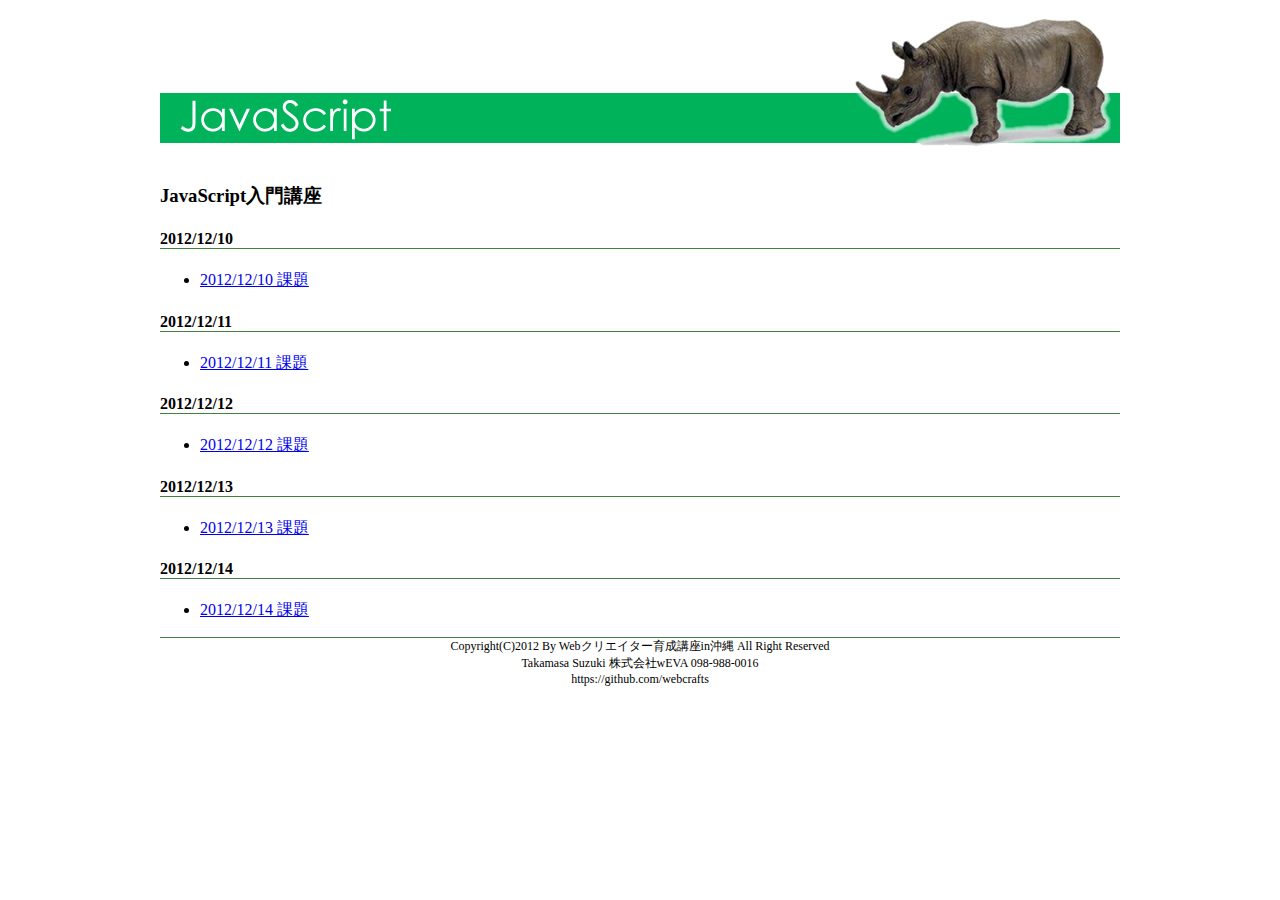
<file: index.html>
<!DOCTYPE html>
<html lang="ja">
<head>
<meta charset="UTF-8">
<title>JavaScript演習</title>
<link rel="stylesheet" href="style.css" type="text/css" charset="utf-8">
</head>
<body>
<div id="container">
  <div id="head"><img src="images/head.jpg" alt="head" width="960" height="160"></div>
  <div id="contents">
    <h3>JavaScript入門講座</h3>
    <h4>2012/12/10</h4>
    <ul>
      <li><a href="20121210/index.html">2012/12/10 課題</a></li>
    </ul>
    <h4>2012/12/11</h4>
    <ul>
      <li><a href="20121211/index.html">2012/12/11 課題</a></li>
    </ul>
    <h4>2012/12/12</h4>
    <ul>
      <li><a href="20121212/index.html">2012/12/12 課題</a></li>
    </ul>
    <h4>2012/12/13</h4>
    <ul>
      <li><a href="20121213/index.html">2012/12/13 課題</a></li>
    </ul>
    <h4>2012/12/14</h4>    
    <ul>
      <li><a href="20121214/index.html">2012/12/14 課題</a></li>
    </ul>
  </div>
  <div id="footer">
    Copyright(C)2012 By Webクリエイター育成講座in沖縄 All Right Reserved<br />
    Takamasa Suzuki 株式会社wEVA 098-988-0016<br />
    https://github.com/webcrafts<br />
  </div>
</div>
	
</body>
</html>
</file>
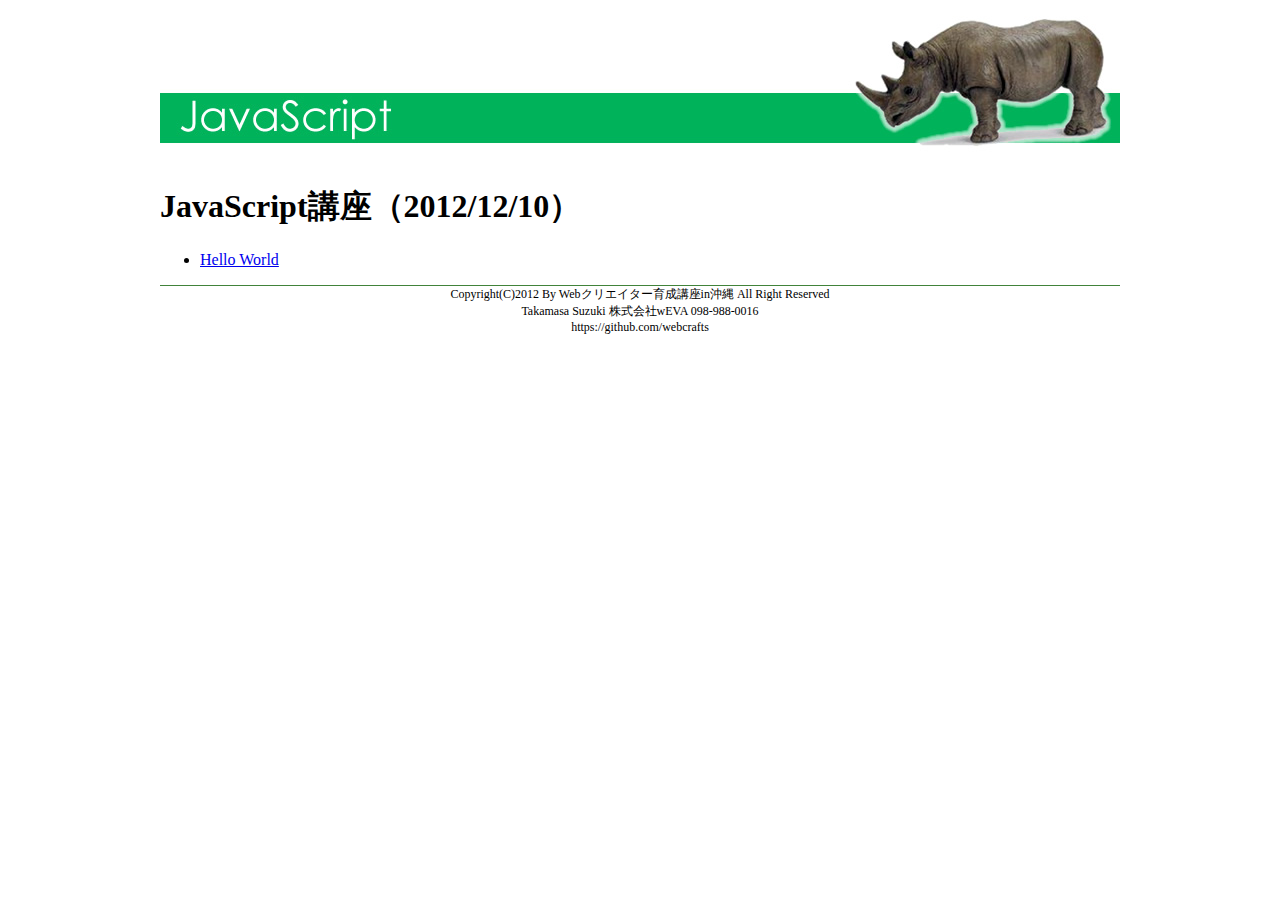
<file: 20121210/index.html>
<!DOCTYPE html>
<html lang="ja">
<head>
<meta charset="UTF-8">
<title>JavaScript講座（2012/12/10）</title>
<link rel="stylesheet" href="../style.css" type="text/css">
</head>
<body>
<div id="container">
  <div id="head"><img src="../images/head.jpg" alt="head" width="960" height="160"></div>
  <div id="contents">
    <h1>JavaScript講座（2012/12/10）</h1>
    <ul>
    <li><a href="helloworld.html">Hello World</a></li>
    </ul>
  </div>
  <div id="footer">
    Copyright(C)2012 By Webクリエイター育成講座in沖縄 All Right Reserved<br />
    Takamasa Suzuki 株式会社wEVA 098-988-0016<br />
    https://github.com/webcrafts<br />
  </div>
</div>
</body>
</html>
</file>
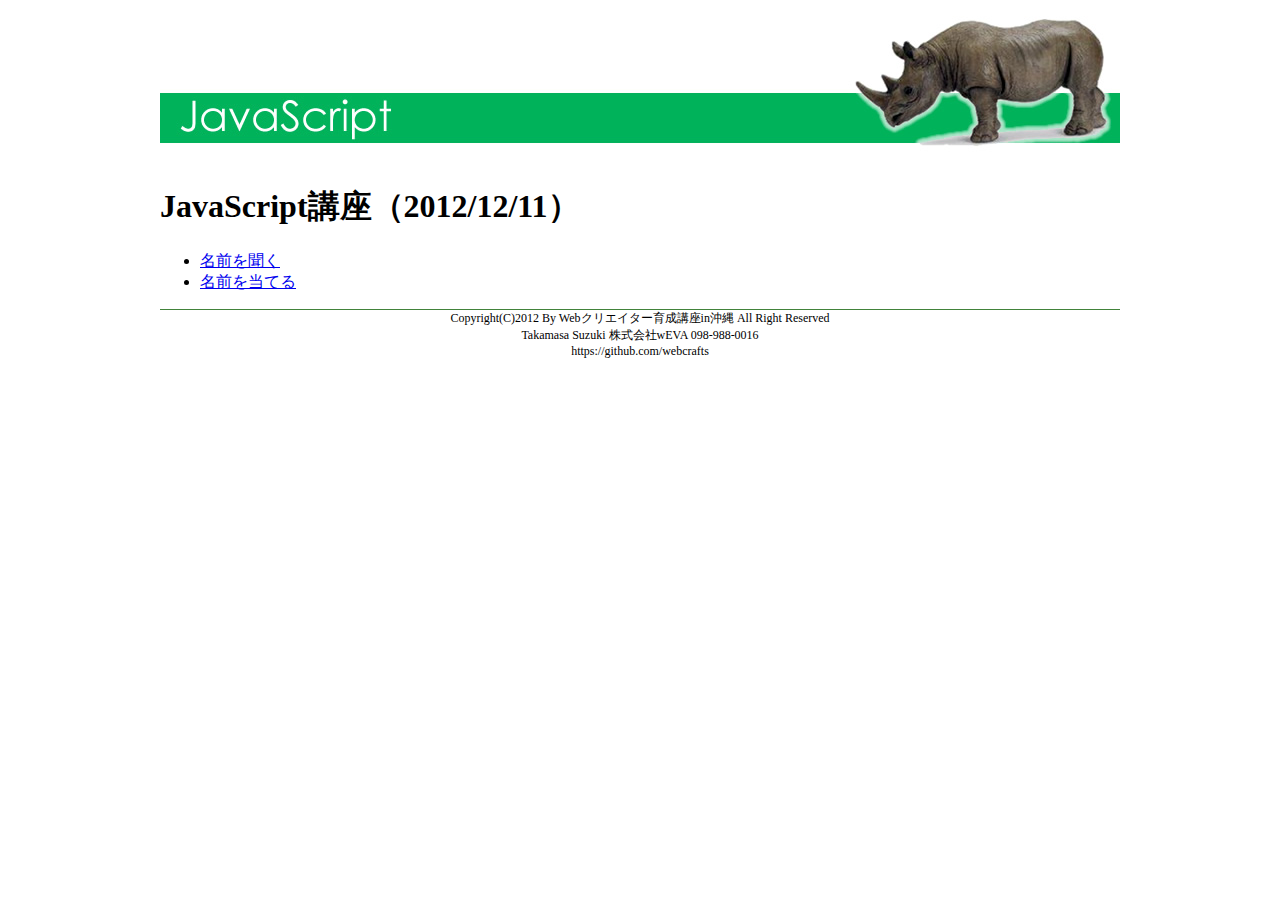
<file: 20121211/index.html>
<!DOCTYPE html>
<html lang="ja">
<head>
<meta charset="UTF-8">
<title>2012/12/11 JavaScript講座（二日目）</title>
<link rel="stylesheet" href="../style.css" type="text/css">
</head>
<body>
<div id="container">
  <div id="head"><img src="../images/head.jpg" alt="head" width="960" height="160"></div>
  <div id="contents">
<h1>JavaScript講座（2012/12/11）</h1>
<ul>
  <li><a href="whatsyourname.html">名前を聞く</a></li>
  <li><a href="whatsyourname2.html">名前を当てる</a></li>
</ul>
  </div>
  <div id="footer">
    Copyright(C)2012 By Webクリエイター育成講座in沖縄 All Right Reserved<br />
    Takamasa Suzuki 株式会社wEVA 098-988-0016<br />
    https://github.com/webcrafts<br />
  </div>
</div>
</body>
</html>
</file>
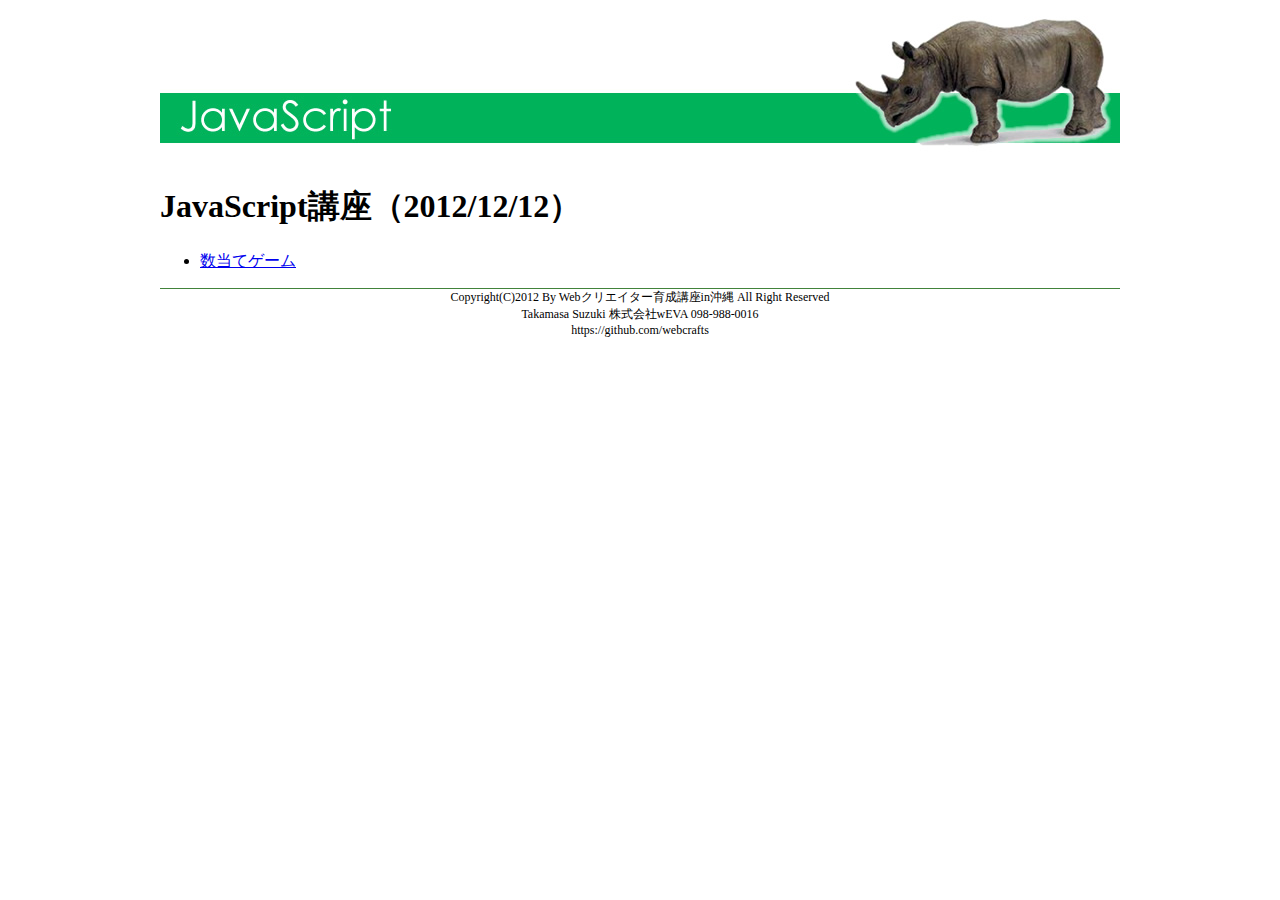
<file: 20121212/index.html>
<!DOCTYPE html>
<html lang="ja">
<head>
<meta charset="UTF-8">
<title>2012/12/12 JavaScript講座（三日目）</title>
<link rel="stylesheet" href="../style.css" type="text/css">
</head>
<body>
<div id="container">
  <div id="head"><img src="../images/head.jpg" alt="head" width="960" height="160"></div>
  <div id="contents">
<h1>JavaScript講座（2012/12/12）</h1>
<ul><li><a href="kazuate.html">数当てゲーム</a></li>
</ul>
  </div>
  <div id="footer">
    Copyright(C)2012 By Webクリエイター育成講座in沖縄 All Right Reserved<br />
    Takamasa Suzuki 株式会社wEVA 098-988-0016<br />
    https://github.com/webcrafts<br />
  </div>
</div>
</body>
</html>
</file>
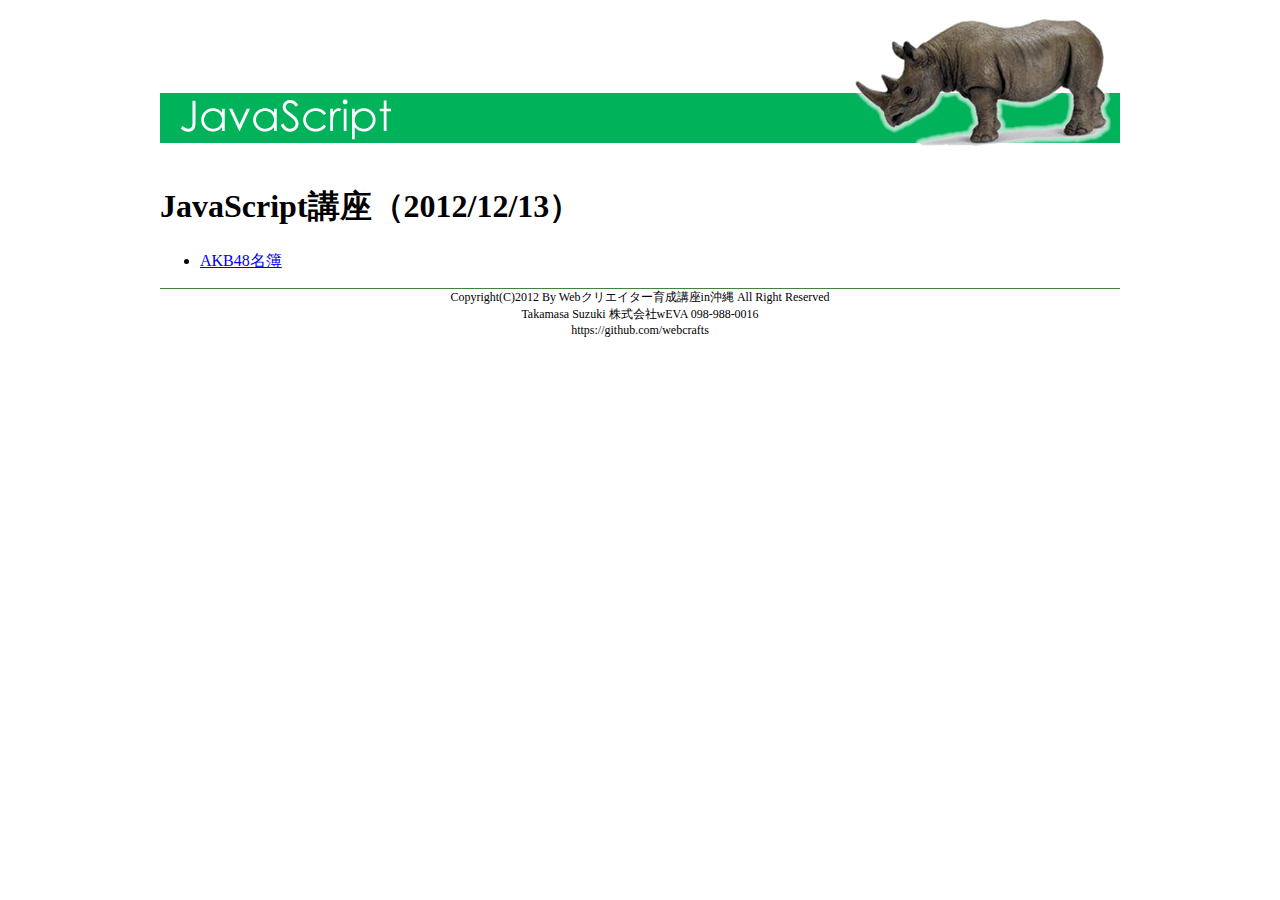
<file: 20121213/index.html>
<!DOCTYPE html>
<html lang="ja">
<head>
<meta charset="UTF-8">
<title>2012/12/13 JavaScript講座（四日目）</title>
<link rel="stylesheet" href="../style.css" type="text/css">
</head>
<body>
<div id="container">
  <div id="head"><img src="../images/head.jpg" alt="head" width="960" height="160"></div>
  <div id="contents">
<h1>JavaScript講座（2012/12/13）</h1>
<ul><li><a href="akb48.html">AKB48名簿</a></li>
</ul>
  </div>
  <div id="footer">
    Copyright(C)2012 By Webクリエイター育成講座in沖縄 All Right Reserved<br />
    Takamasa Suzuki 株式会社wEVA 098-988-0016<br />
    https://github.com/webcrafts<br />
  </div>
</div>
</body>
</html>
</file>
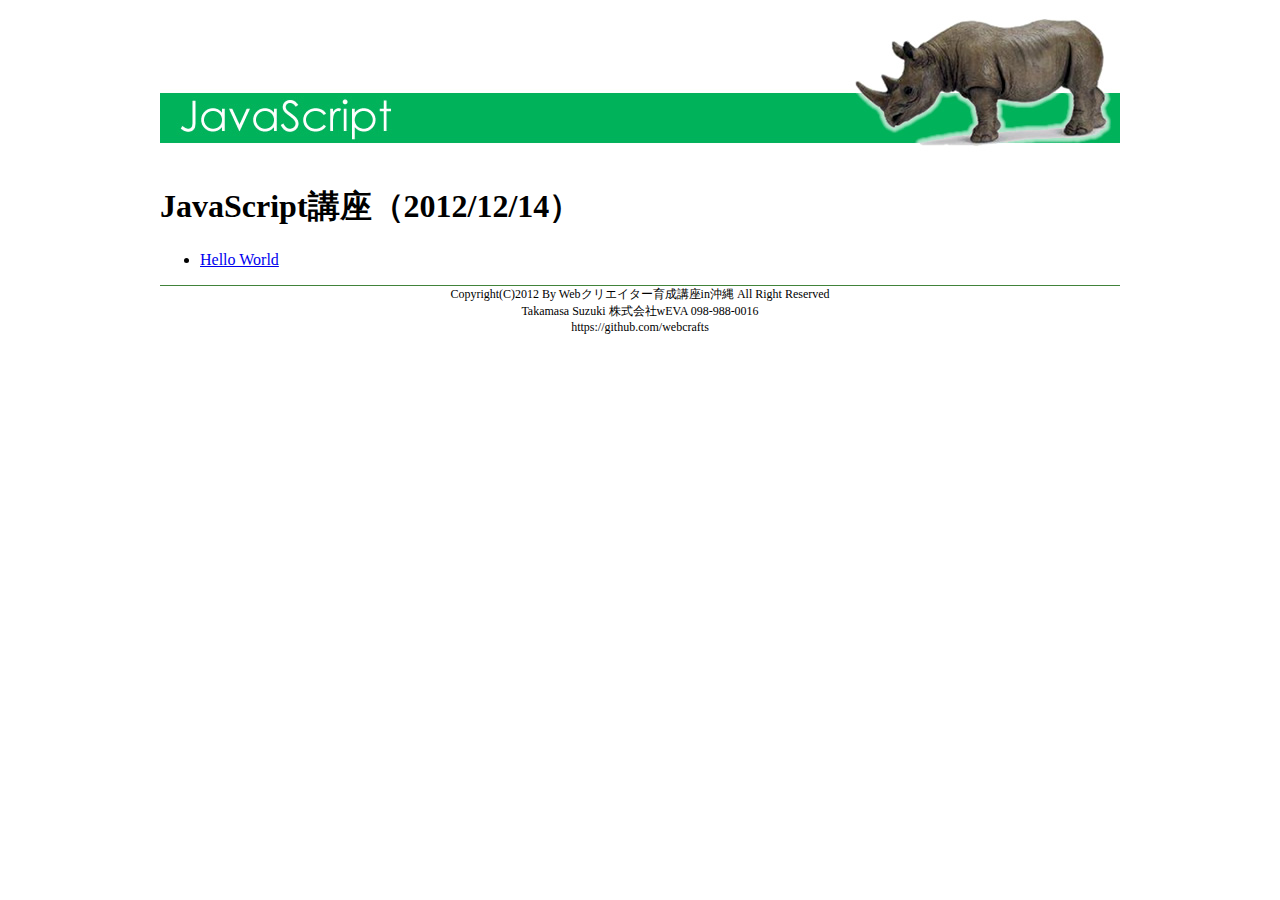
<file: 20121214/index.html>
<!DOCTYPE html>
<html lang="ja">
<head>
<meta charset="UTF-8">
<title>2012/12/14 JavaScript講座（五日目）</title>
<link rel="stylesheet" href="../style.css" type="text/css">
</head>
<body>
<div id="container">
  <div id="head"><img src="../images/head.jpg" alt="head" width="960" height="160"></div>
  <div id="contents">
<h1>JavaScript講座（2012/12/14）</h1>
<ul><li><a href="20121210_helloworld.html">Hello World</a></li>
</ul>
  </div>
  <div id="footer">
    Copyright(C)2012 By Webクリエイター育成講座in沖縄 All Right Reserved<br />
    Takamasa Suzuki 株式会社wEVA 098-988-0016<br />
    https://github.com/webcrafts<br />
  </div>
</div>
</body>
</html>
</file>
<file: style.css>
body{
	margin: 0px;
	padding: 0px;
}
#container{
	width: 960px;
	margin-left: auto;
	margin-right: auto;
	padding: 0px;
}
#head{}
#contents{
	
}
#contents h4{
	border-bottom: solid #41833a 1px;  	
}
#footer{
	border-top: solid #41833a 1px;
	text-align: center;
	font-size: 12px;
}
</file>
